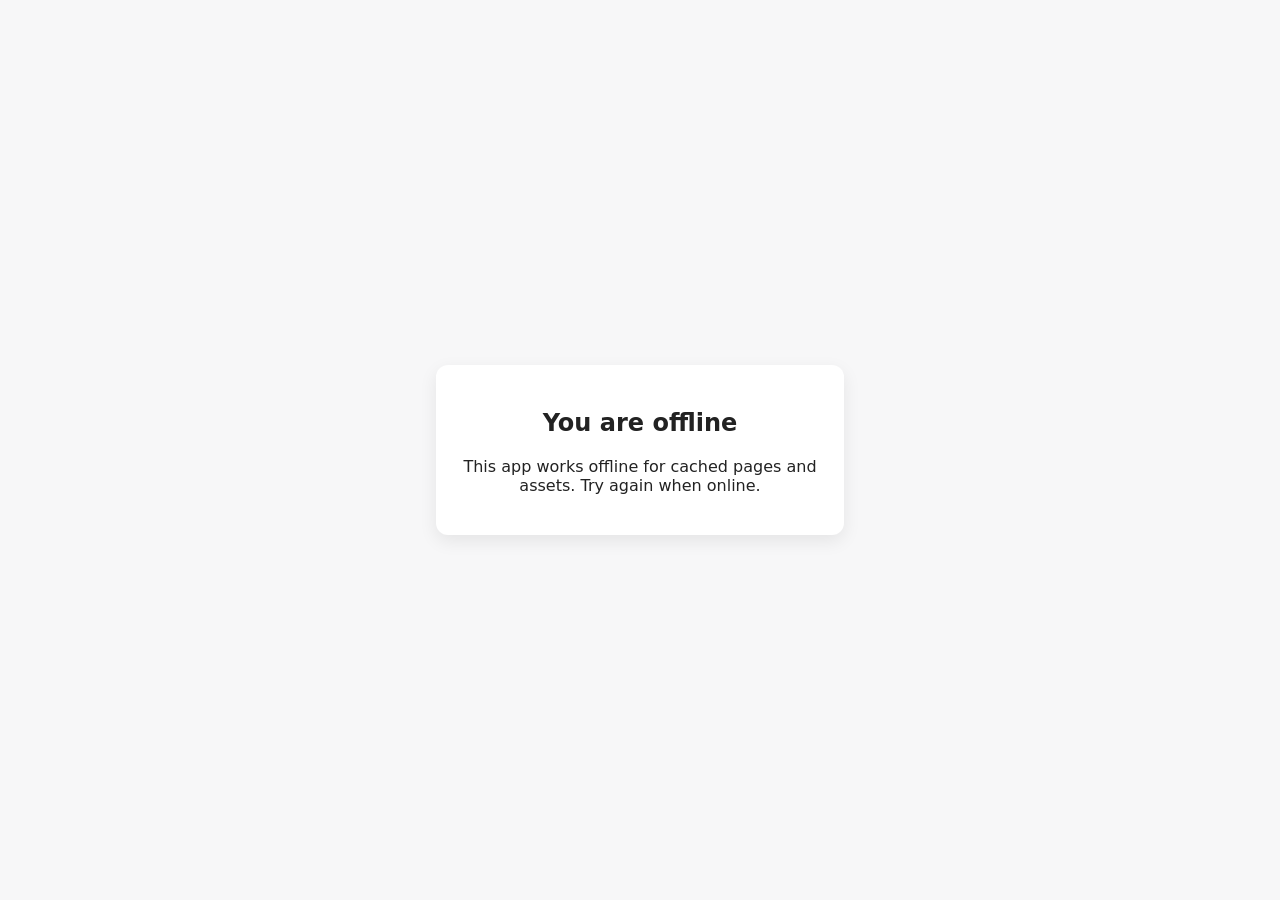
<file: Offline.html>
<!doctype html>
<html>
<head>
  <meta charset="utf-8"/>
  <meta name="viewport" content="width=device-width,initial-scale=1"/>
  <title>Offline</title>
  <style>
    body{font-family:system-ui, -apple-system, "Segoe UI", Roboto, sans-serif;display:flex;align-items:center;justify-content:center;height:100vh;margin:0;background:#f7f7f8;color:#222}
    .card{max-width:360px;padding:24px;background:white;border-radius:12px;box-shadow:0 6px 18px rgba(0,0,0,.08);text-align:center}
  </style>
</head>
<body>
  <div class="card">
    <h2>You are offline</h2>
    <p>This app works offline for cached pages and assets. Try again when online.</p>
  </div>
</body>
</html>
</file>
